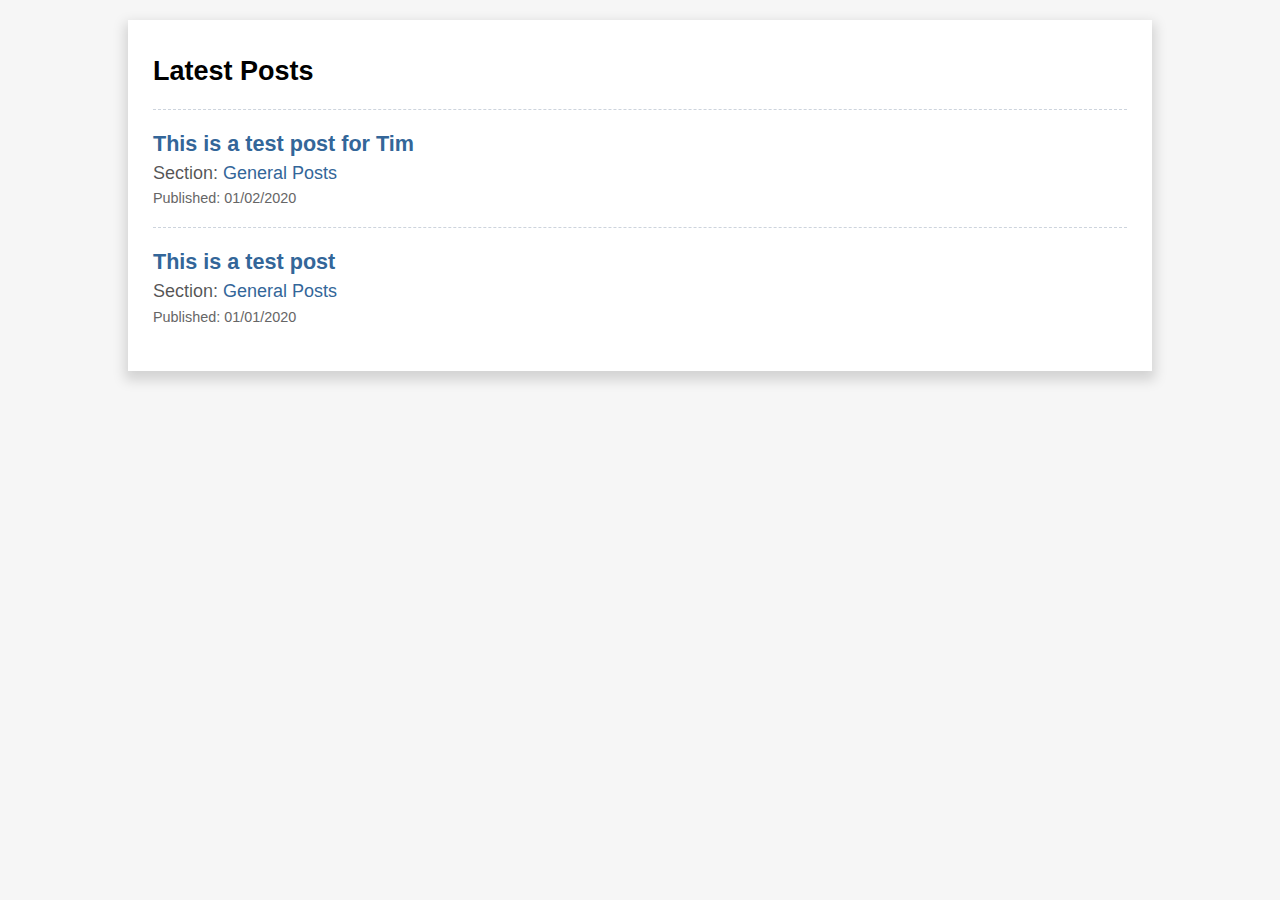
<file: index.html>
<!DOCTYPE html>
<html lang="en">
  <head>
    
    <title>Latest stories</title>
    <meta name="viewport" content="width=device-width, initial-scale=1" />
    <link rel="stylesheet" href="static/styles.css" />
  </head>
  <body>
    <div class="container">
    
<header>
  <h1>Latest Posts</h1>
</header>

<main class="index">
  
  <article>
    <h1><a href="posts/test-post.html">This is a test post for Tim</a></h1>
    <h2>Section: <a href="general.html">General Posts</a></h2>
    <h3 class="published">Published: 01/02/2020</h3>
  </article>
  
  <article>
    <h1><a href="posts/test-post.html">This is a test post</a></h1>
    <h2>Section: <a href="general.html">General Posts</a></h2>
    <h3 class="published">Published: 01/01/2020</h3>
  </article>
  
</main>

    </div>
  </body>
</html>
</file>
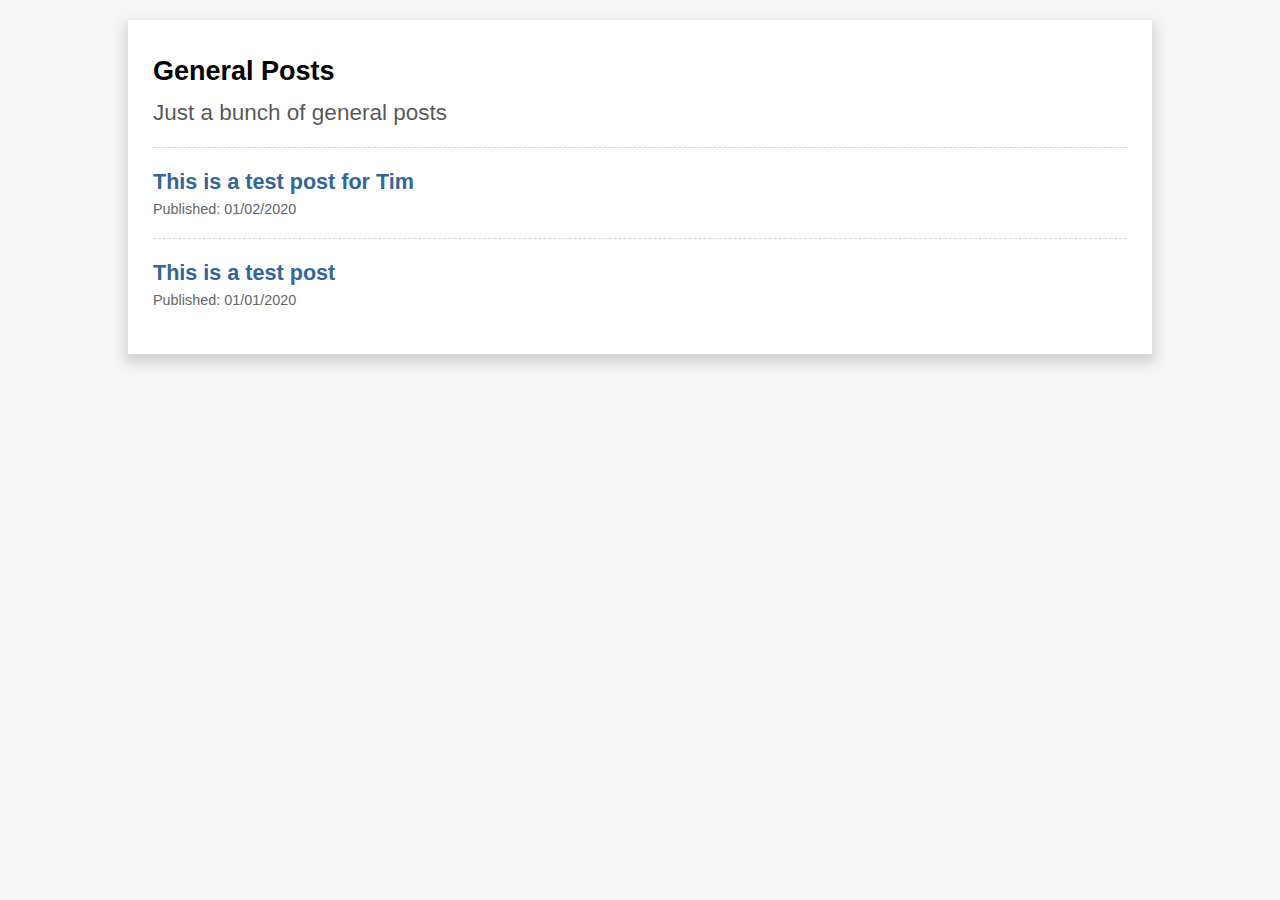
<file: general.html>
<!DOCTYPE html>
<html lang="en">
  <head>
    
    <title>General Posts</title>
    <meta name="viewport" content="width=device-width, initial-scale=1" />
    <link rel="stylesheet" href="static/styles.css" />
  </head>
  <body>
    <div class="container">
    
<header>
  <h1 class="header">General Posts</h1>
  <h2 class="subheader">Just a bunch of general posts</h2>
</header>

<main class="index">
  
  <article>
    <h1><a href="posts/test-post.html">This is a test post for Tim</a></h1>
    <h3 class="published">Published: 01/02/2020</h3>
  </article>
  
  <article>
    <h1><a href="posts/test-post.html">This is a test post</a></h1>
    <h3 class="published">Published: 01/01/2020</h3>
  </article>
  
</main>

    </div>
  </body>
</html>
</file>
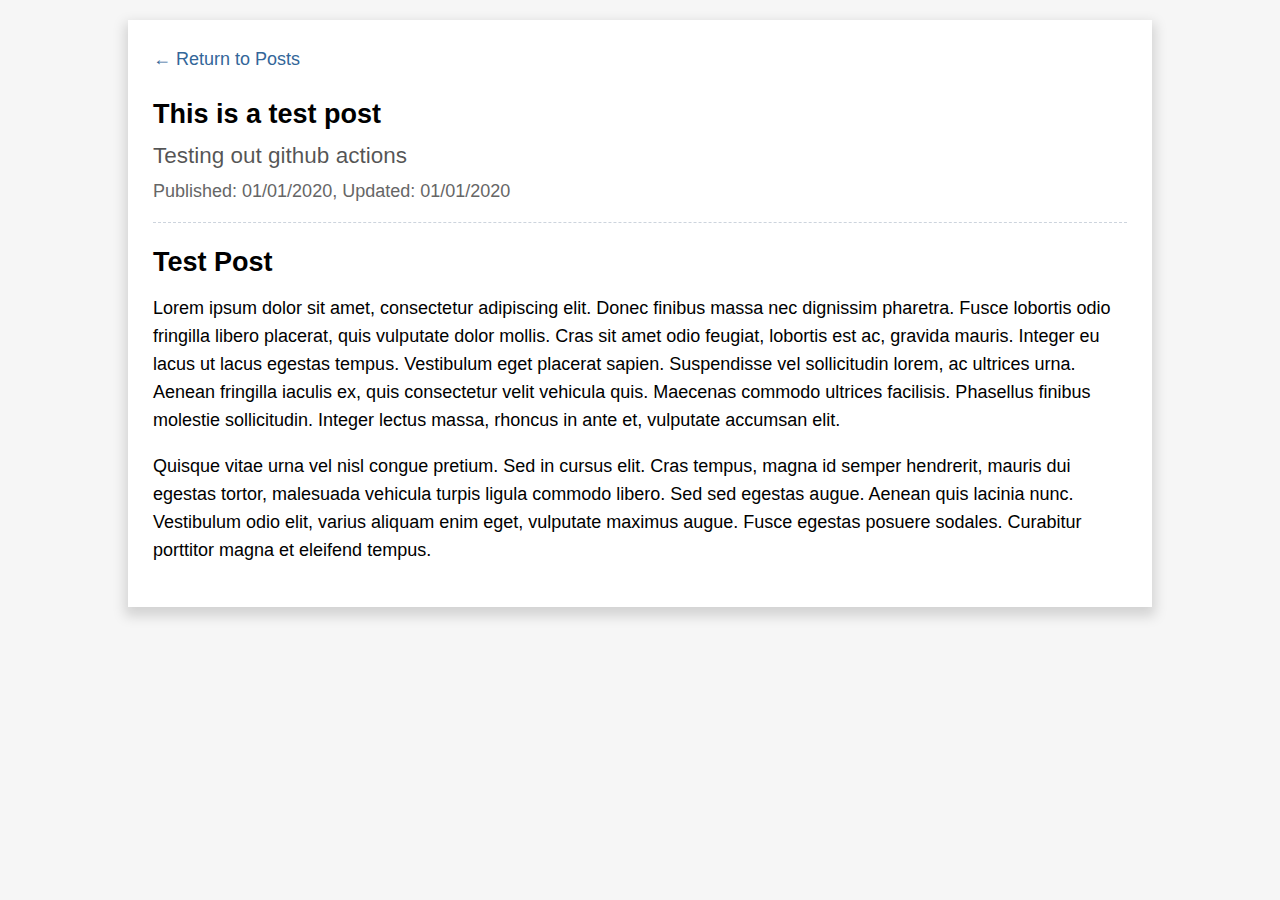
<file: posts/test-post.html>
<!DOCTYPE html>
<html lang="en">
  <head>
    
    <base href="../" />
    <title>Horrible Poetry</title>
    <meta name="viewport" content="width=device-width, initial-scale=1" />
    <link rel="stylesheet" href="static/styles.css" />
  </head>
  <body>
    <div class="container">
    
<header>
  <nav>
    <a class="noline" href="index.html">&larr; Return to Posts</a>
  </nav>
  <h1 class="header">This is a test post</h1>
  <h2 class="subheader">Testing out github actions</h2>
  <h3 class="published">
    Published: 01/01/2020, Updated: 01/01/2020
  </h3>
</header>

<main class="content">
  <h1>Test Post</h1>
<p>Lorem ipsum dolor sit amet, consectetur adipiscing elit. Donec finibus massa nec dignissim pharetra. Fusce lobortis odio fringilla libero placerat, quis vulputate dolor mollis. Cras sit amet odio feugiat, lobortis est ac, gravida mauris. Integer eu lacus ut lacus egestas tempus. Vestibulum eget placerat sapien. Suspendisse vel sollicitudin lorem, ac ultrices urna. Aenean fringilla iaculis ex, quis consectetur velit vehicula quis. Maecenas commodo ultrices facilisis. Phasellus finibus molestie sollicitudin. Integer lectus massa, rhoncus in ante et, vulputate accumsan elit.</p>
<p>Quisque vitae urna vel nisl congue pretium. Sed in cursus elit. Cras tempus, magna id semper hendrerit, mauris dui egestas tortor, malesuada vehicula turpis ligula commodo libero. Sed sed egestas augue. Aenean quis lacinia nunc. Vestibulum odio elit, varius aliquam enim eget, vulputate maximus augue. Fusce egestas posuere sodales. Curabitur porttitor magna et eleifend tempus.</p>
</main>

    </div>
  </body>
</html>
</file>
<file: static/styles.css>
* {
  box-sizing: border-box;
}

body {
  margin: 0px;
  padding: 0px;
  font-size: 18px;
  line-height: 28px;
  font-family: sans-serif;
  background-color: #FFF;
  color: #000;
}

div.container {
  margin: 0px auto 0 auto;
  padding: 25px;
  max-width: 1024px;
}

nav {
  margin-bottom: 25px;
}

header {
  border-bottom: 1px dashed #CDD4DD;
  padding-bottom: 10px;
}

img {
  max-width: calc(100% - 40px);
  height: auto;
}

main.content {
  margin-top: 25px;
}

main.index {
  font-size: 0.8em;
}

h1 {
  font-size: 1.5em;
}

h2 {
  font-size: 1.25em;
  font-weight: 400;
  color: rgba(27, 27, 27, 0.75);
}

h3 {
  font-size: 1.0em;
  font-weight: 300;
  color: #666;
}

article h1, article h2, article h3 {
  margin: 5px 0px;
  line-height: 1.25em;
}

header h1, header h2, header h3 {
  margin: 10px 0px;
  line-height: 1.25em;
}

article {
  padding: 15px 0px;
  border-bottom: 1px dashed #CDD4DD;
}

article:last-child {
  border-bottom: none;
}

a {
  text-decoration: none;
  color: #336699;
}

@media screen and (min-width: 1025px) {
  div.container {
    background-color: #fff;
    box-shadow: 0px 6px 12px 3px rgba(0, 0, 0, 0.15);
  }
  body {
    padding: 20px;
    background-color: #F6F6F6;
  }
}

@media (prefers-color-scheme: dark) {
  body {
    background-color: #000;
    color: #fff;
  }
  h2 {
    color: #F6F7F9;
  }
}
</file>
